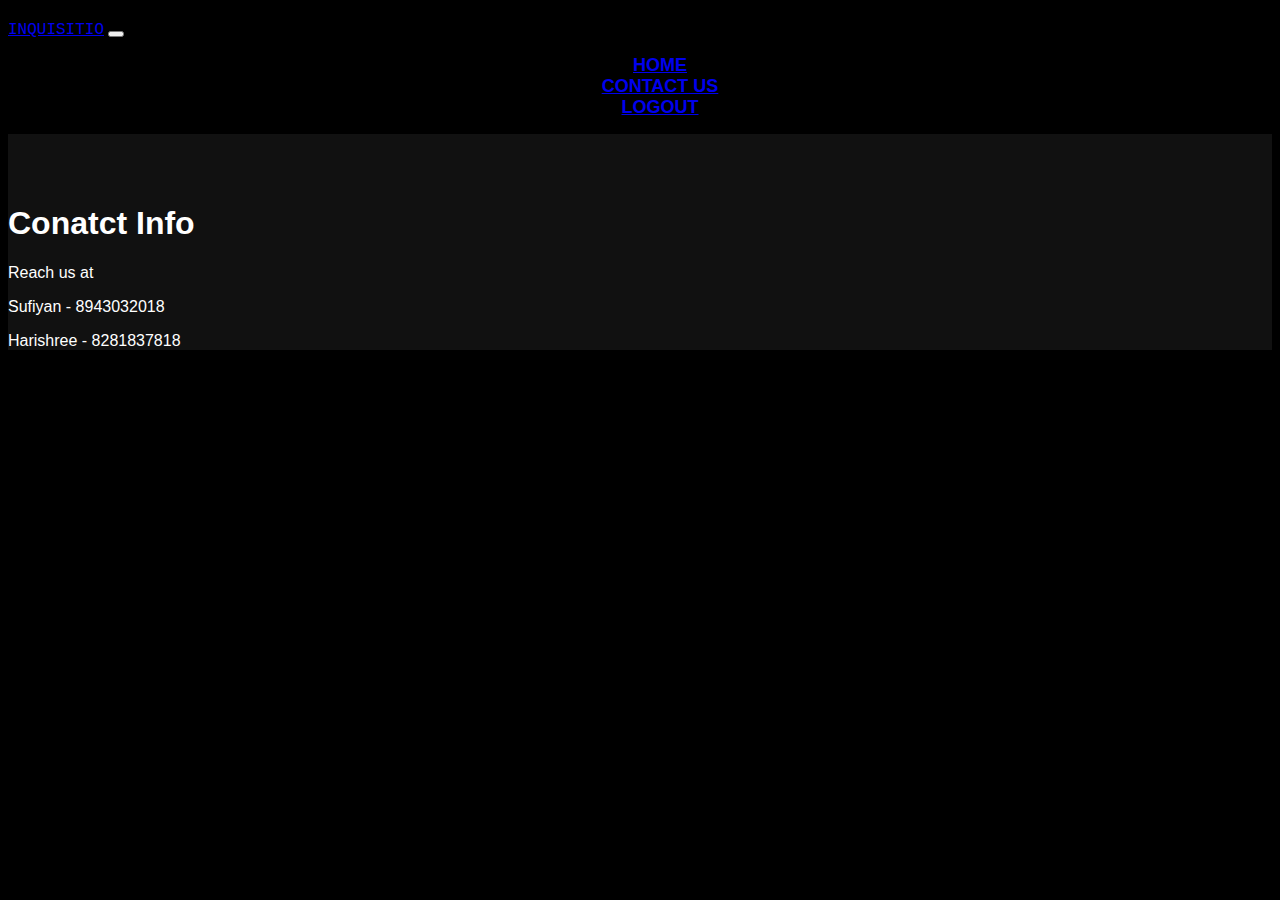
<file: contact.html>
<!DOCTYPE html>
<html lang="en">
  <head>
    <meta charset="utf-8" />
    <meta
      name="viewport"
      content="width=device-width, initial-scale=1.0, shrink-to-fit=no"
    />
    <title>Contact Page</title>
    <link rel="stylesheet" href="style_home.css" />
    <link
      rel="stylesheet"
      href="https://cdn.jsdelivr.net/npm/bootstrap@4.5.3/dist/css/bootstrap.min.css"
      integrity="sha384-TX8t27EcRE3e/ihU7zmQxVncDAy5uIKz4rEkgIXeMed4M0jlfIDPvg6uqKI2xXr2"
      crossorigin="anonymous"
    />
    <link
      rel="stylesheet"
      href="https://stackpath.bootstrapcdn.com/font-awesome/4.7.0/css/font-awesome.min.css"
    />
  </head>
  <body>
    <nav class="navbar navbar-expand-lg navbar-dark fixed-top">
      <div class="container">
        <a
          class="navbar-brand"
          style="font-family: 'Courier New', Courier, monospace"
          href="#"
          >INQUISITIO</a
        >
        <button
          class="navbar-toggler"
          type="button"
          data-toggle="collapse"
          data-target="#navbarSupportedContent"
          aria-controls="navbarSupportedContent"
          aria-expanded="false"
          aria-label="Toggle navigation"
        >
          <span class="navbar-toggler-icon"></span>
        </button>

        <div class="collapse navbar-collapse" id="navbarSupportedContent">
          <ul class="navbar-nav ml-auto">
            <li class="nav-item active">
              <a class="nav-link" href="home.html">Home</a>
            </li>
            <li class="nav-item active">
              <a class="nav-link" href="contact.html">Contact us</a>
            </li>
            <li class="nav-item active">
              <a class="nav-link" href="logout.php">Logout</a>
            </li>
          </ul>
        </div>
      </div>
    </nav>
    <div class="jumbotron jumbotron-fluid mb-1">
      <div class="container" style="padding-top: 50px">
        <h1 class="display-4">Conatct Info</h1>
        <p class="lead">Reach us at</p>
        <p class="lead">Sufiyan - 8943032018</p>
        <p class="lead">Harishree - 8281837818</p>
      </div>
    </div>
  </body>
</html>
</file>
<file: style_home.css>
body{
    font-family: sans-serif;
    /* padding-top: 50px; */
    background-color: #000 !important;
}
nav{
    margin-top: 20px;
}
.navbar{
    background:rgba(0, 0, 0, 0.85);
}
.navbar-nav a{
    font-family: sans-serif;
    font-size: 18px;
    text-transform: uppercase;
    font-weight: bold;
}
.navbar-light .navbar-brand {
    font-size: 25px;
    text-transform: uppercase;
    font-weight: bold;
    letter-spacing: 2px;
}
.navbar-nav{
    text-align: center;
}
.nav-link{
    padding: .2rem 1rem;
}
.w-100{
    height: 100vh;
}
.footer-top p{
    color: #999;
    line-height: 25px;
}
.footer-top h2,h3{
    color: #fff;
}
.footer-top h2{
    font-size: 18px;
}
.footer-top{
    background: #111;
    padding: 80px 0;
}
.segment-one h3{
    font-family: Cougrette;
    color: #fff;
    letter-spacing: 3px;
    margin: 10px 0;
    text-align: left;
}
.segment-two h2{
    color: #fff;
    font-family: sans-serif;
    text-transform: uppercase;
}
.segment-two h2::before{
    content: '|';
    color: #c65039;
    padding-right: 10px;
}
.segment-two a{
    background: #494848;
    width: 40px;
    height: 40px;
    display: inline-block;
    border-radius: 50%;
}
.segment-two a i{
    font-size: 20px;
    color: #fff;
    padding: 10px 12px;
}
.footer-bottom-text{
    color: #696969;
    text-align: center;
    background: #000;
    line-height: 75px;
}
.jumbotron{
    background:#111 !important;
    margin-top: 5px;
    color: #fff;
}
@media only screen and (min-width: 768px) and (max-width: 991px){
    body{
        padding-top: 20px;
    }
    .md-mb-30{
        margin-bottom: 30px;
    }
}
@media only screen and (max-width: 991px){
    .navbar-nav.ml-auto{
        background: rgba(0, 0, 0, 0.5);
    }
    .navbar-toggler{
        padding: 1px 5px;
        font-size: 18px;
        line-height: 0.3;
        /* color: #66FCF1; */
    }
    .navbar-brand{
        font-size: 17px !important;
    }
    .jumbotron .container .display-4{
        font-size: 40px;
        text-align: left !important;
    }

    .sm-mb-30{
        margin-bottom: 30px;
    }
    .footer-top{
        padding: 50px 0;
    }
    .segment-one h3{
        font-size: 20px !important;
        padding-top: 5px;
    }
}
</file>
